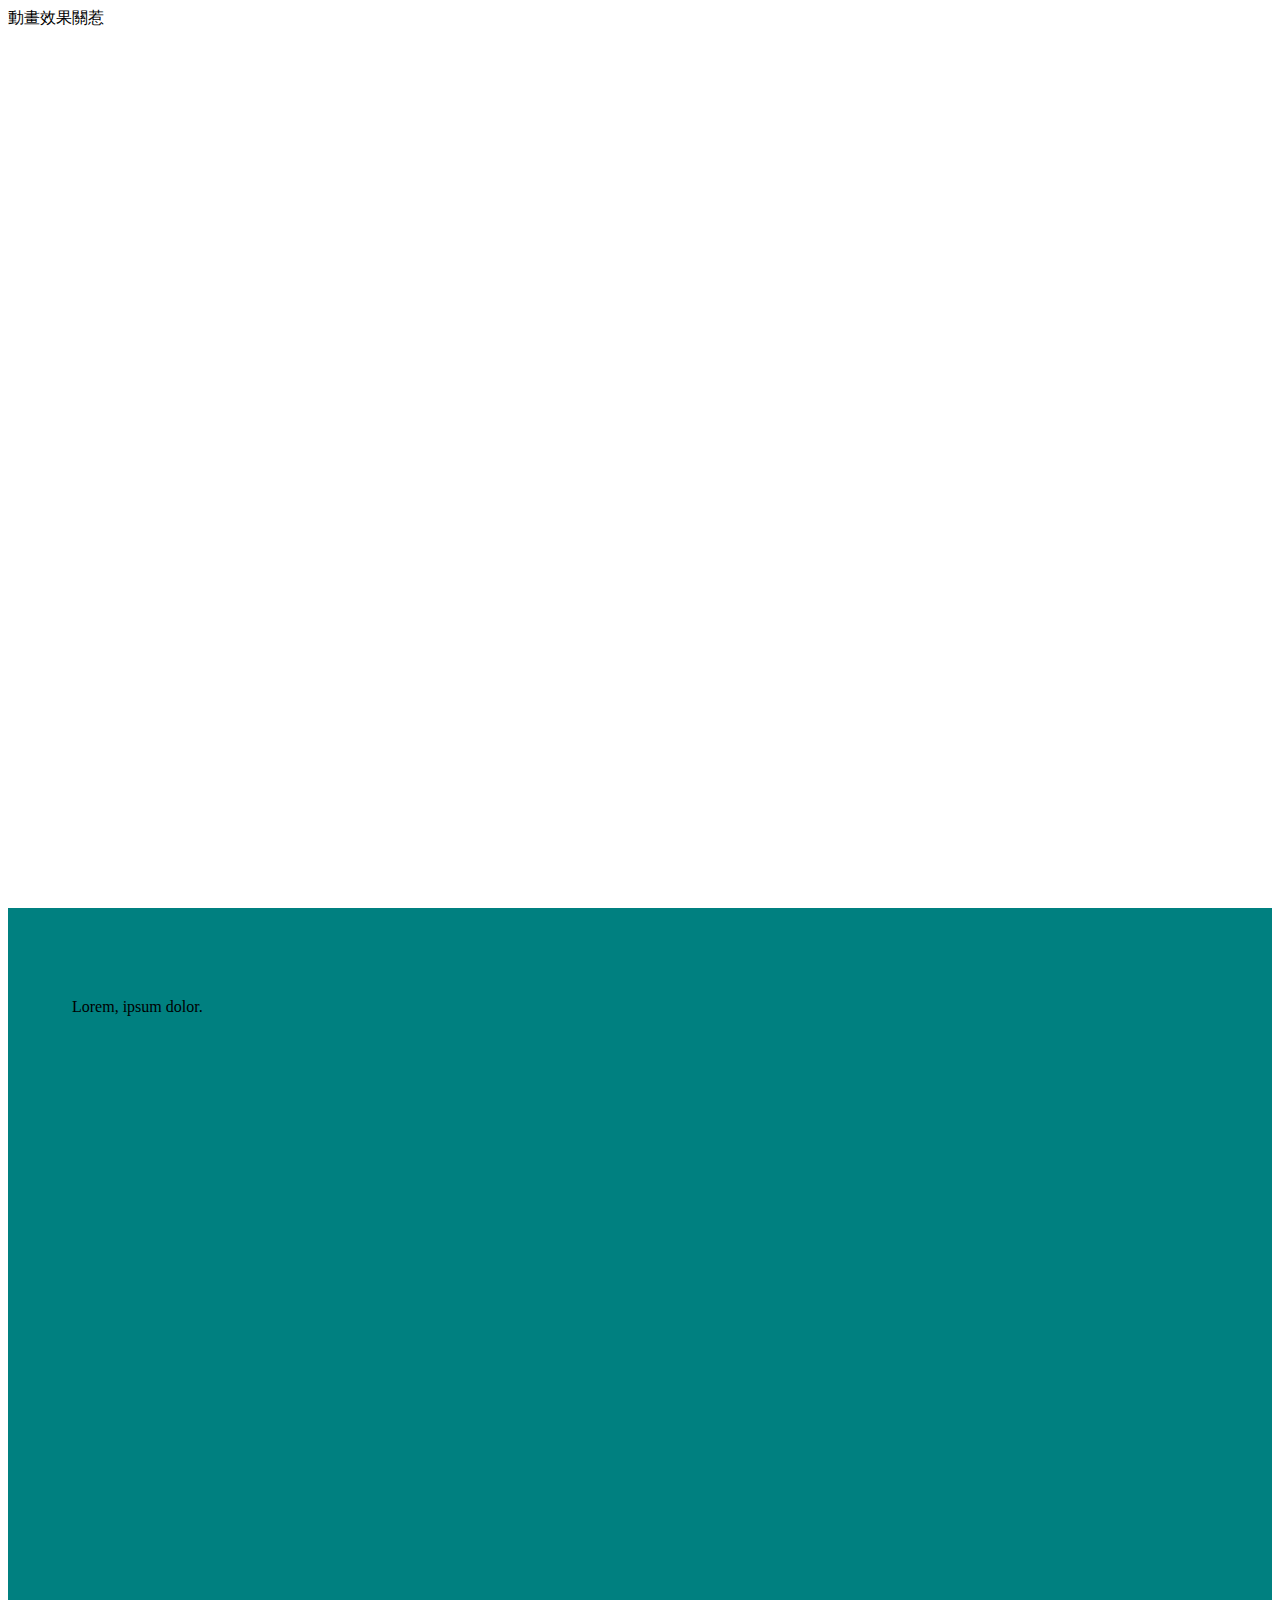
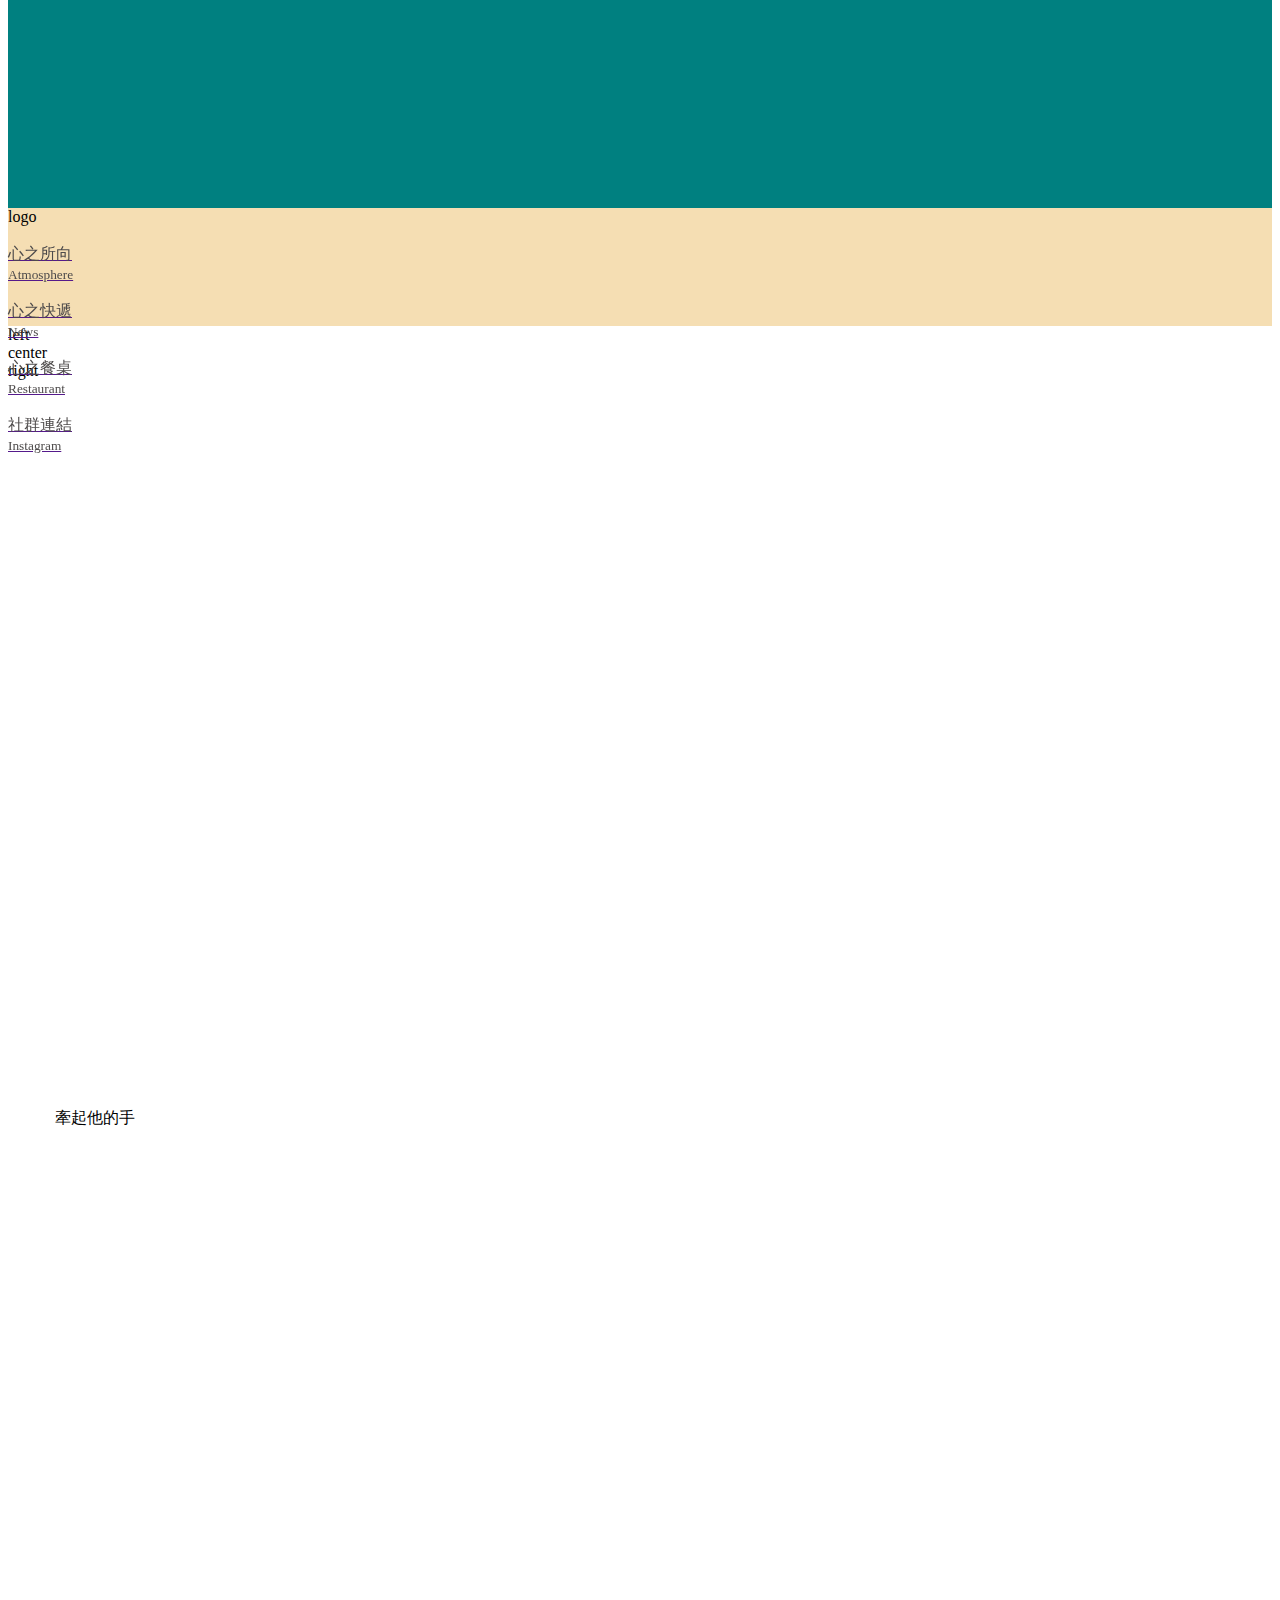
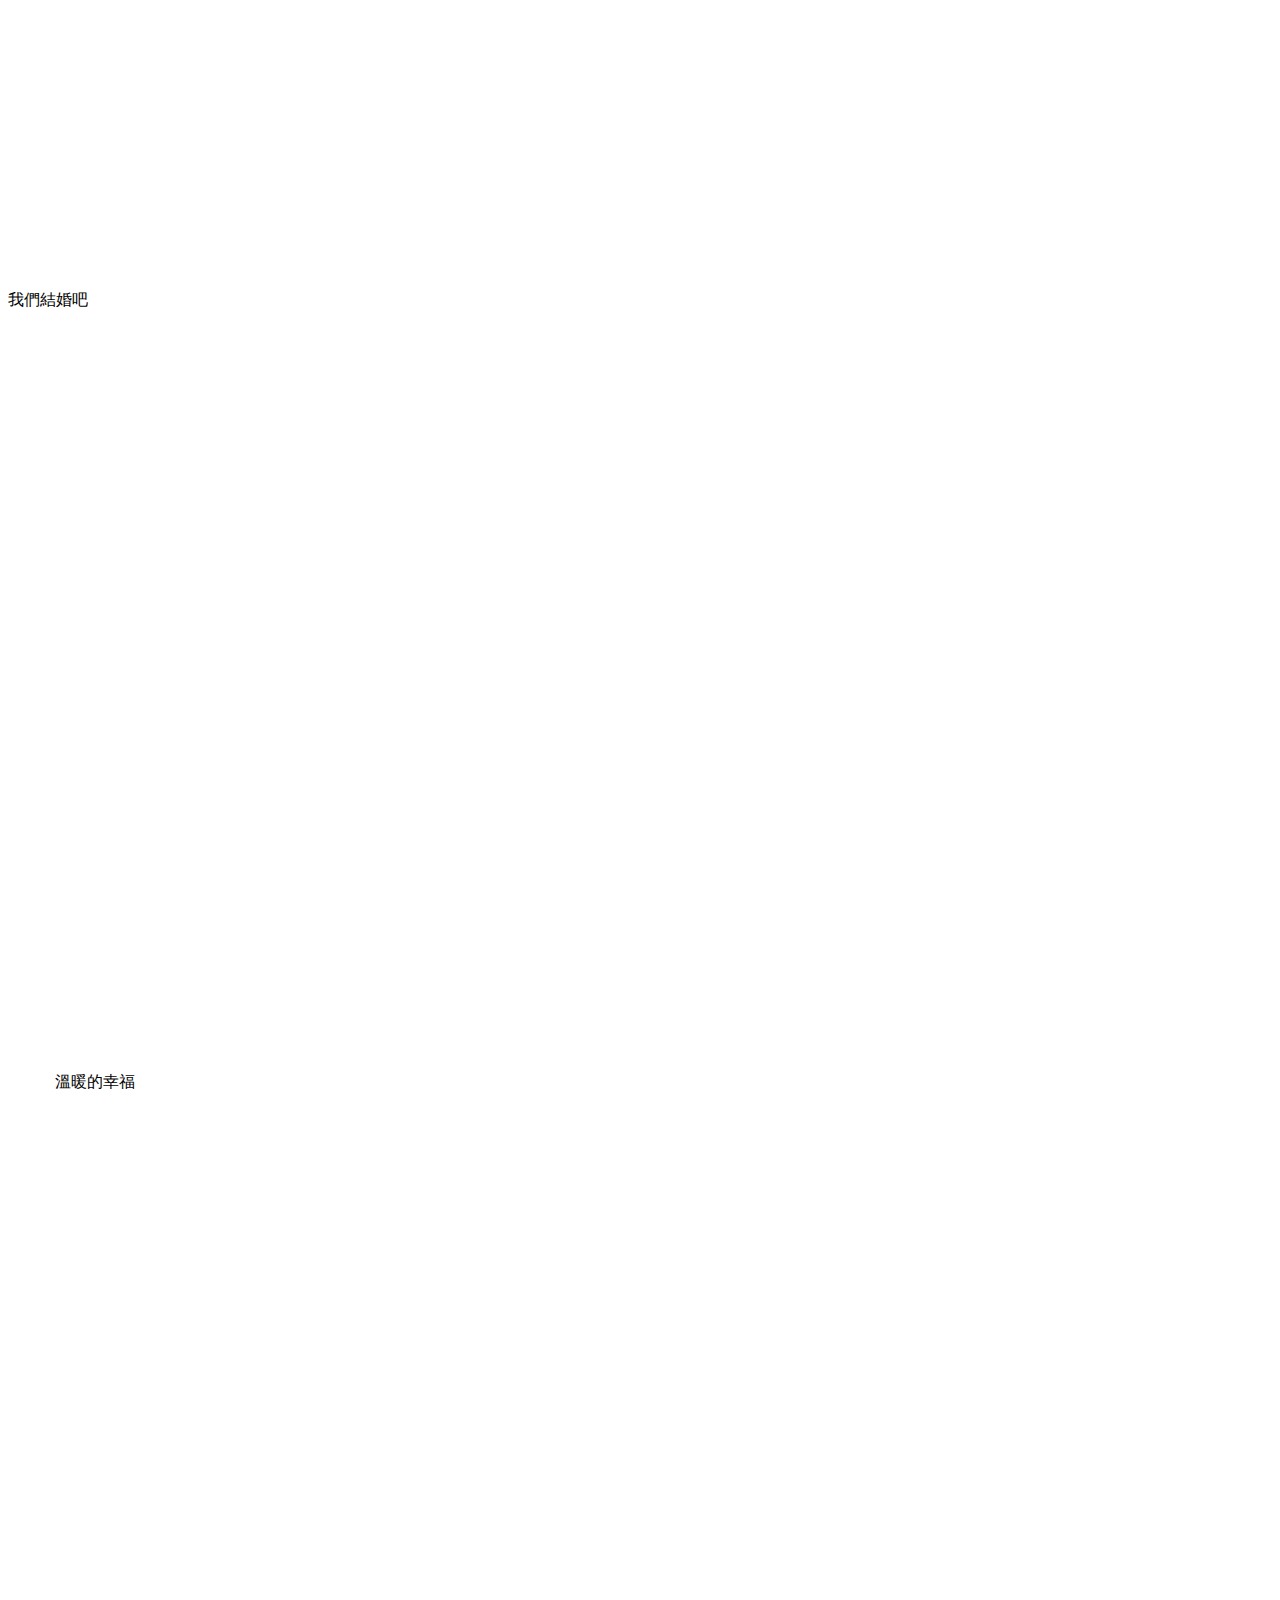
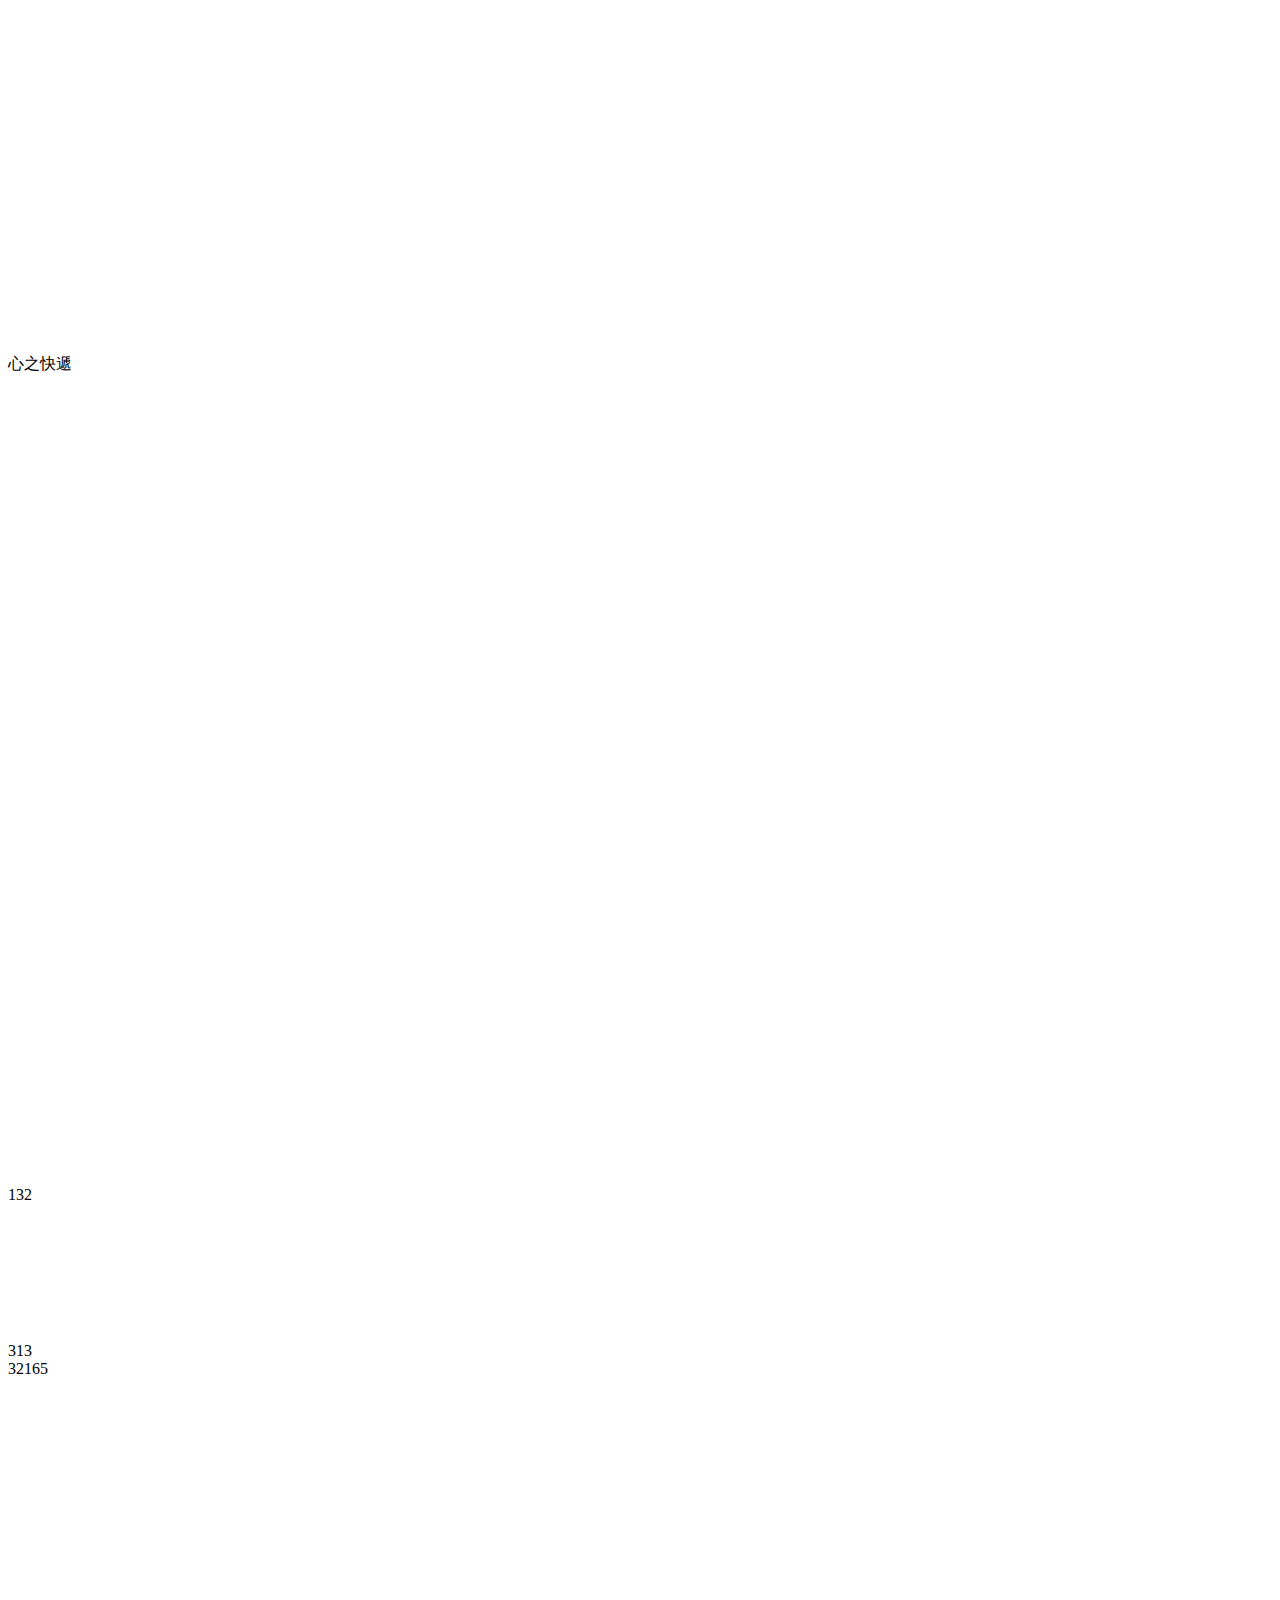
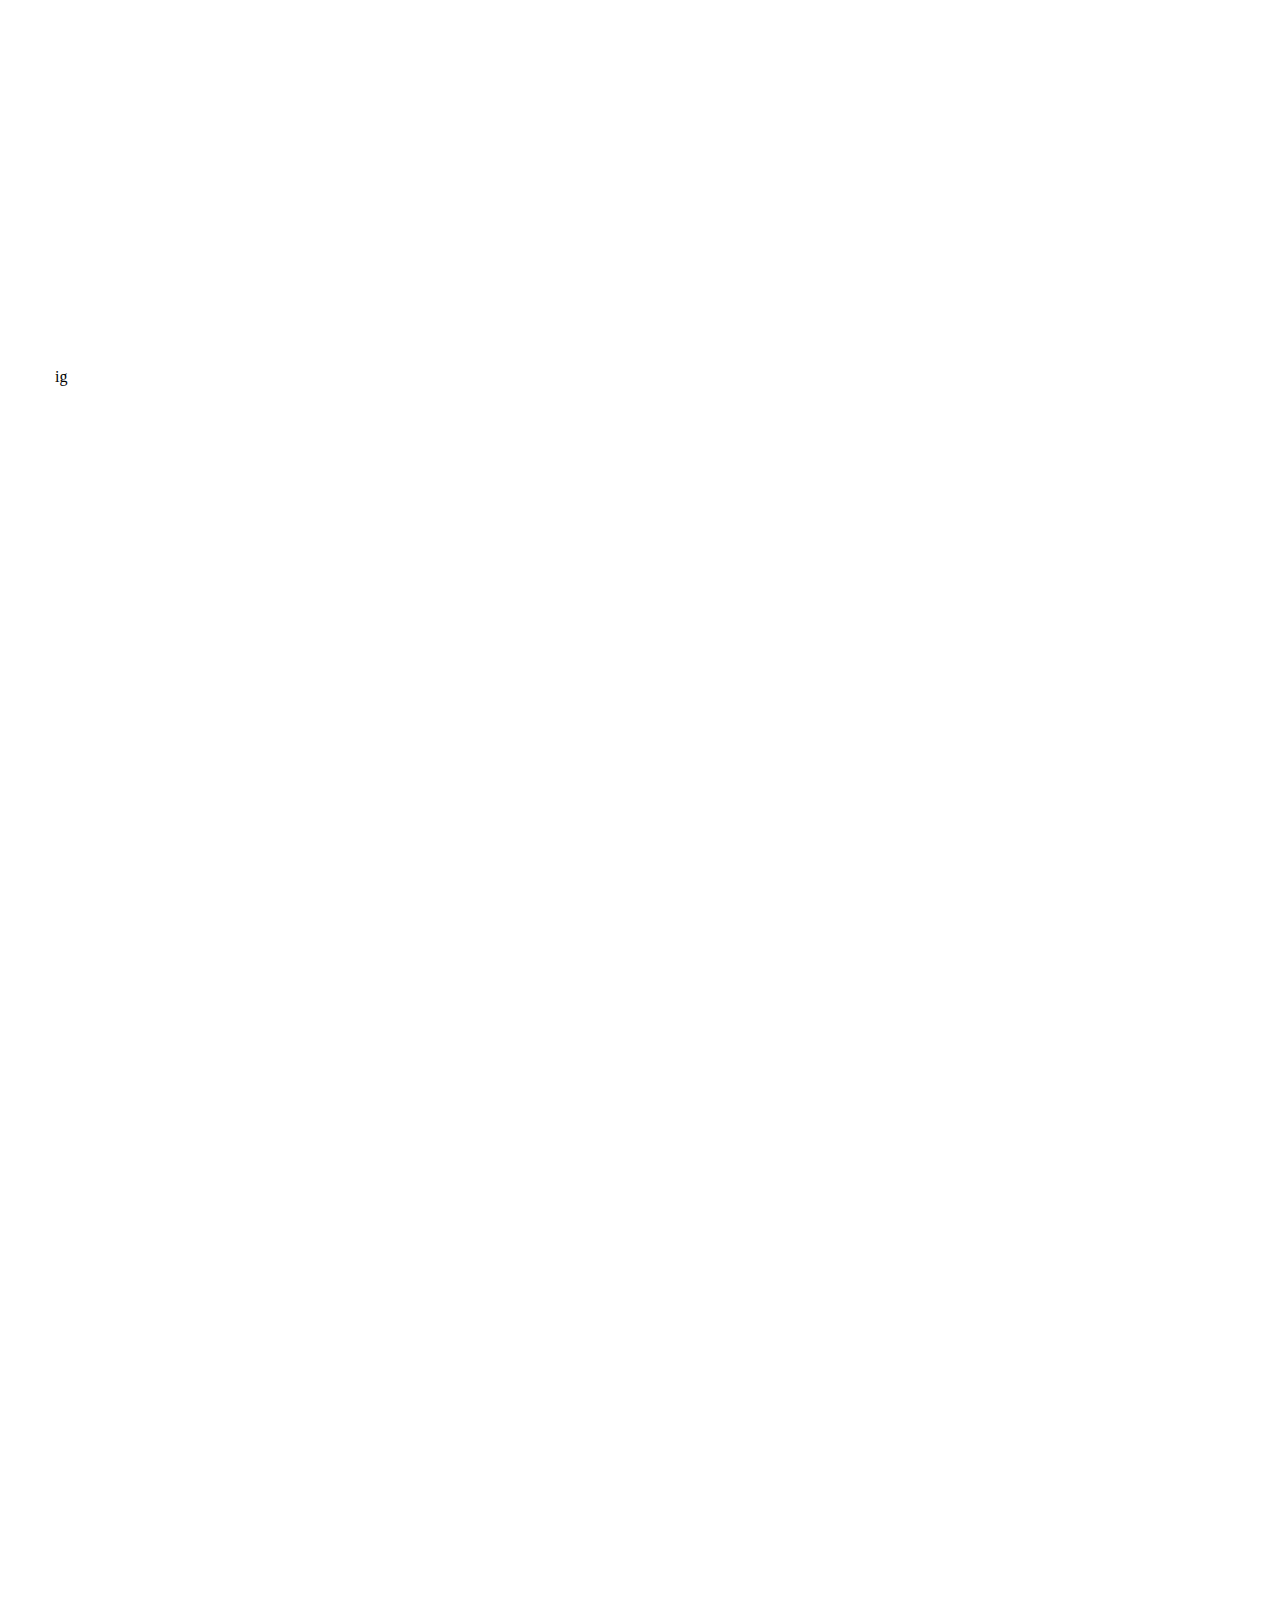
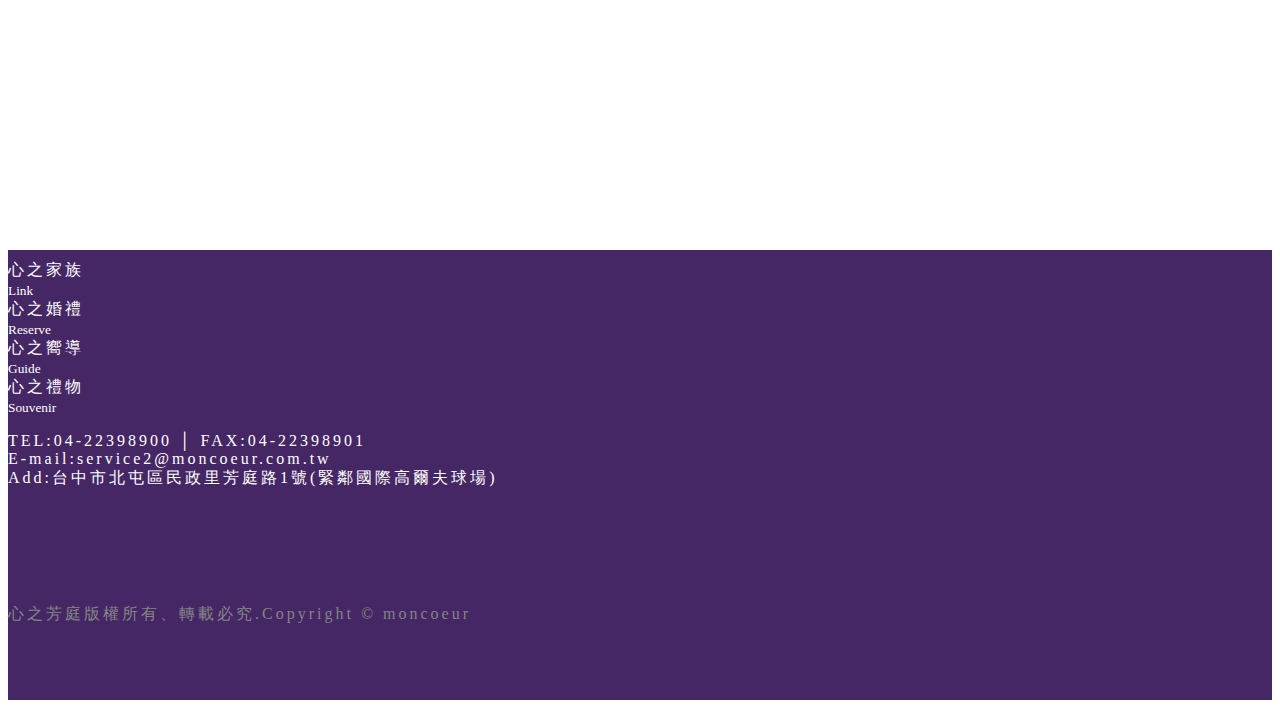
<file: Moncoeur/Bootstrap.html>
<!doctype html>
<html lang="en">

<head>
  <!-- Required meta tags -->
  <meta charset="utf-8">
  <meta name="viewport" content="width=device-width, initial-scale=1, shrink-to-fit=no">
  <!-- Bootstrap CSS -->
  <link rel="stylesheet" href="https://stackpath.bootstrapcdn.com/bootstrap/4.1.1/css/bootstrap.min.css" integrity="sha384-WskhaSGFgHYWDcbwN70/dfYBj47jz9qbsMId/iRN3ewGhXQFZCSftd1LZCfmhktB"
    crossorigin="anonymous">
  <title>心之芳庭Moncoeur</title>

  <!-- css -->
  <link rel="stylesheet" href="./css/Bootstrap.css">

</head>

<body>
  <!-- 首頁動畫區塊 -->
  <section id="logo_anima" style="height: 100vh" class="w-100 container-fluid position-relative d-flex justify-content-center align-items-center">
    <div>動畫效果關惹</div>
  </section>

  <!-- 影片或圖片 -->
  <section id="banner" style="height: 100vh" class="w-100 container-fluid position-relative">
    <div>Lorem, ipsum dolor.</div>
    <div id="click" class="click position-absolute d-flex flex-column align-items-center">
      <p>Click Enter</p>
      <div class="d-flex justify-content-center align-items-center position-relative">
        <dv class="test position-absolute"></dv>
      </div>
    </div>
  </section>

  <!-- nav -->
  <nav id="nav" class="w-100 d-flex align-items-center">
    <div class="container">
      <div class="row  d-flex justify-content-between">
        <div class="col">
          <p>logo</p>
        </div>
        <div class="col d-flex">
          <a id="word" href="" class="d-flex flex-column justify-content-center align-items-center">
            <div class="text-center nav_word">
              <p>心之所向</p>
              <small>Atmosphere</small>
            </div>
          </a>
          <a id="word" href="" class="d-flex flex-column justify-content-center align-items-center">
            <div class="text-center nav_word">
              <p>心之快遞</p>
              <small>News</small>
            </div>
          </a>
          <a id="word" href="" class="d-flex flex-column justify-content-center align-items-center">
            <div class="text-center nav_word">
              <p>心之餐桌</p>
              <small>Restaurant</small>
            </div>
          </a>
          <a id="word" href="" class="d-flex flex-column justify-content-center align-items-center">
            <div class="text-center nav_word">
              <p>社群連結</p>
              <small>Instagram</small>
            </div>
          </a>
        </div>
      </div>
    </div>
  </nav>

  <!-- 三大區塊 -->
  <section id="three_section" style="height:calc(100vh - 118px)" class="w-100 container-fluid">
    <div id="computer" style="height:100%" class="row">
      <div class="col col-sm-4 position-relative d-flex justify-content-center">
        <p id="word" class="position-absolute text-center">left</p>
      </div>
      <div class="col col-sm-4 position-relative d-flex justify-content-center bg-info">
        <p id="word" class="position-absolute text-center">center</p>
      </div>
      <div class="col col-sm-4 position-relative d-flex justify-content-center">
        <p id="word" class="position-absolute text-center">right</p>
      </div>
    </div>

    <!-- 手機板區塊改三列 -->
    <div id="phone" style="height:100%">
      <div style="height:33.3333%" class="row">
        <div class="col-12 position-relative d-flex justify-content-center">
          <p id="word" class="position-absolute text-center">left</p>
        </div>
      </div>
      <div style="height:33.3333%" class="row">
        <div class="col-12 position-relative d-flex justify-content-center bg-info">
          <p id="word" class="position-absolute text-center">center</p>
        </div>
      </div>
      <div style="height:33.3333%" class="row">
        <div class="col-12 position-relative d-flex justify-content-center">
          <p id="word" class="position-absolute text-center">right</p>
        </div>
      </div>
    </div>
  </section>

  <!-- 牽起他的手 -->
  <section id="date" style="height:calc(100vh - 118px)" class="w-100 container bg-success d-flex justify-content-center">
    牽起他的手
  </section>

  <!-- 我們結婚吧 -->
  <section style="height:calc(100vh - 118px)" class="w-100 container-fluid bg-info">
    我們結婚吧
  </section>

  <!-- 親友 -->
  <section id="family" style="height:calc(100vh - 118px)" class="w-100 container bg-primary d-flex justify-content-center">
    溫暖的幸福
  </section>

  <!-- 消息 -->
  <section id="news" style="height:calc(100vh - 118px)" class="w-100 container-fluid d-flex justify-content-center bg-dark">
    <div class="container bg-info">
      心之快遞
    </div>
  </section>

  <!-- 餐桌 -->
  <section style="height:calc(100vh - 118px)" class="w-100 container-fluid">
    <div style="height:20%" class="text-center">132</div>
    <div style="height:80%" class="row bg-info d-flex">
      <div class="col">313</div>
      <div class="col bg-dark text-light">32165</div>
    </div>
  </section>

  <!-- 社群連結 -->
  <section id="ig" style="height:1482px" class="w-100 container bg-dark text-light">
    ig
  </section>

  <!-- footer -->
  <footer id="footer" style="height:50vh" class="w-100 container-fluid">
    <div style="height:100%" class="container">
      <div style="height:40%" class="row d-flex justify-content-around align-items-center">
        <div>
          <a id="footer_a" href="#" class="word_top d-flex flex-column align-items-center">
            <p id="word">心之家族</p>
            <small>Link</small>
          </a>
        </div>
        <div>
          <a id="footer_a" href="#" class="word_top d-flex flex-column align-items-center">
            <p id="word">心之婚禮</p>
            <small>Reserve</small>
          </a>
        </div>
        <div>
          <a id="footer_a" href="#" class="word_top d-flex flex-column align-items-center">
            <p id="word">心之嚮導</p>
            <small>Guide</small>
          </a>
        </div>
        <div>
          <a id="footer_a" href="#" class="word_top d-flex flex-column align-items-center">
            <p id="word">心之禮物</p>
            <small>Souvenir</small>
          </a>
        </div>
      </div>
      <div style="height:40%" class="row d-flex flex-column justify-content-center text-center">
        <div style="height:100%" class="word_top d-flex flex-column text-center align-items-center justify-content-center">
          <p id="word" class="word_center word_inline">TEL:04-22398900 │ FAX:04-22398901</p>
          <p id="word" class="word_center">E-mail:service2@moncoeur.com.tw</p>
          <p id="word" class="word_center">Add:台中市北屯區民政里芳庭路1號(緊鄰國際高爾夫球場)</p>
        </div>
      </div>
      <div style="height:20%" class="row word_bottom d-flex text-center align-items-center">
        <p id="word" class="col">
          心之芳庭版權所有、轉載必究.Copyright © moncoeur
        </p>
      </div>
    </div>
  </footer>



  <!-- Optional JavaScript -->
  <!-- jQuery first, then Popper.js, then Bootstrap JS -->
  <script src="https://code.jquery.com/jquery-3.3.1.min.js" integrity="sha256-FgpCb/KJQlLNfOu91ta32o/NMZxltwRo8QtmkMRdAu8="
    crossorigin="anonymous"></script>
  <script src="https://cdnjs.cloudflare.com/ajax/libs/popper.js/1.14.3/umd/popper.min.js" integrity="sha384-ZMP7rVo3mIykV+2+9J3UJ46jBk0WLaUAdn689aCwoqbBJiSnjAK/l8WvCWPIPm49"
    crossorigin="anonymous"></script>
  <script src="https://stackpath.bootstrapcdn.com/bootstrap/4.1.1/js/bootstrap.min.js" integrity="sha384-smHYKdLADwkXOn1EmN1qk/HfnUcbVRZyYmZ4qpPea6sjB/pTJ0euyQp0Mk8ck+5T"
    crossorigin="anonymous"></script>
</body>

</html>
</file>
